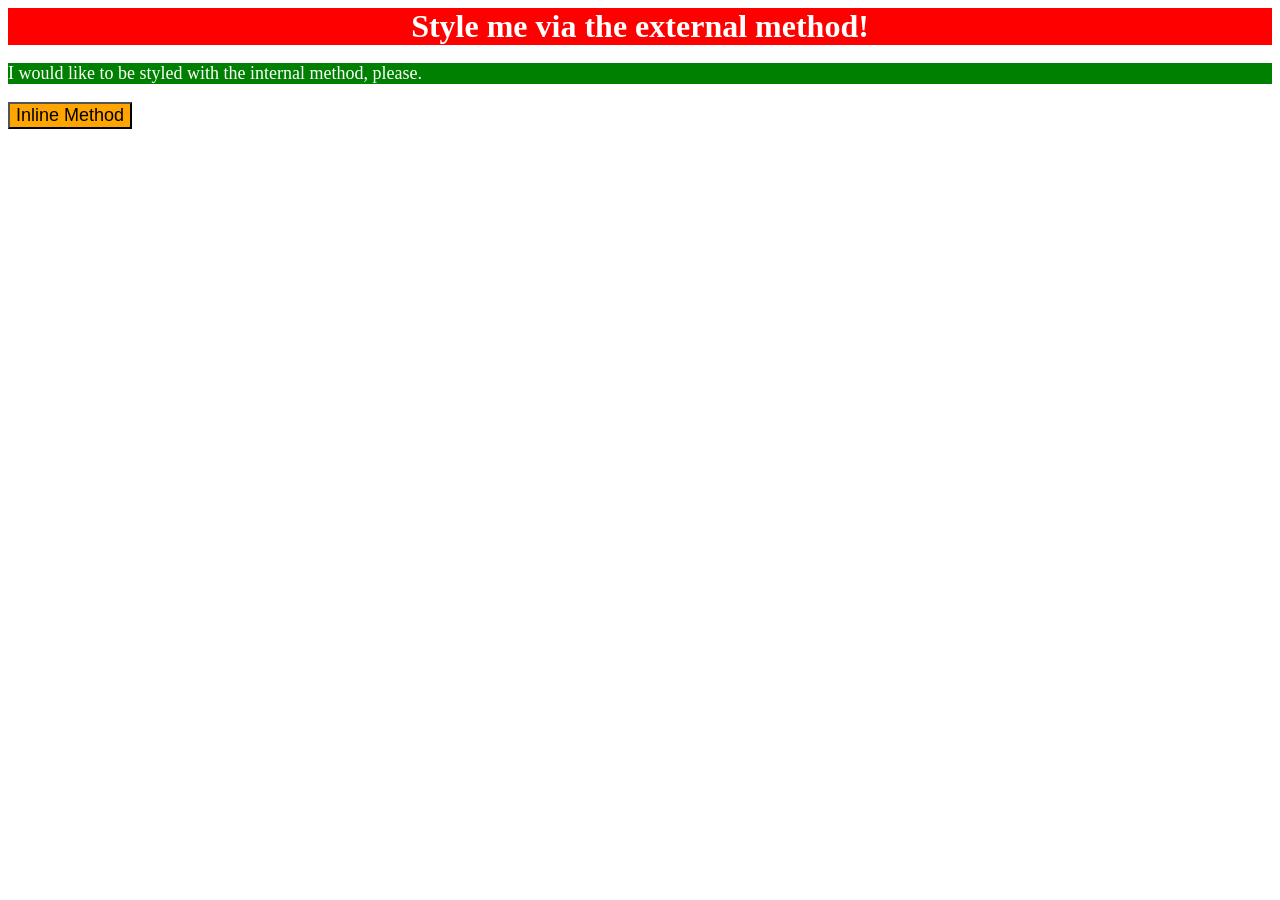
<file: foundations/intro-to-css/01-css-methods/index.html>
<!DOCTYPE html>
<html lang="en">
  <head>
    <meta charset="UTF-8">
    <meta http-equiv="X-UA-Compatible" content="IE=edge">
    <meta name="viewport" content="width=device-width, initial-scale=1.0">
    <title>Methods for Adding CSS</title>
    <link rel="stylesheet" href="styles.css">
  </head>
  <style>
    p {
    background-color: green;
    color: white;
    font-size: 18px;
}
  </style>
  <body>
    <div>Style me via the external method!</div>
    <p>I would like to be styled with the internal method, please.</p>
    <button style="background-color: orange; font-size: 18px;">Inline Method</button>
  </body>
</html>
</file>
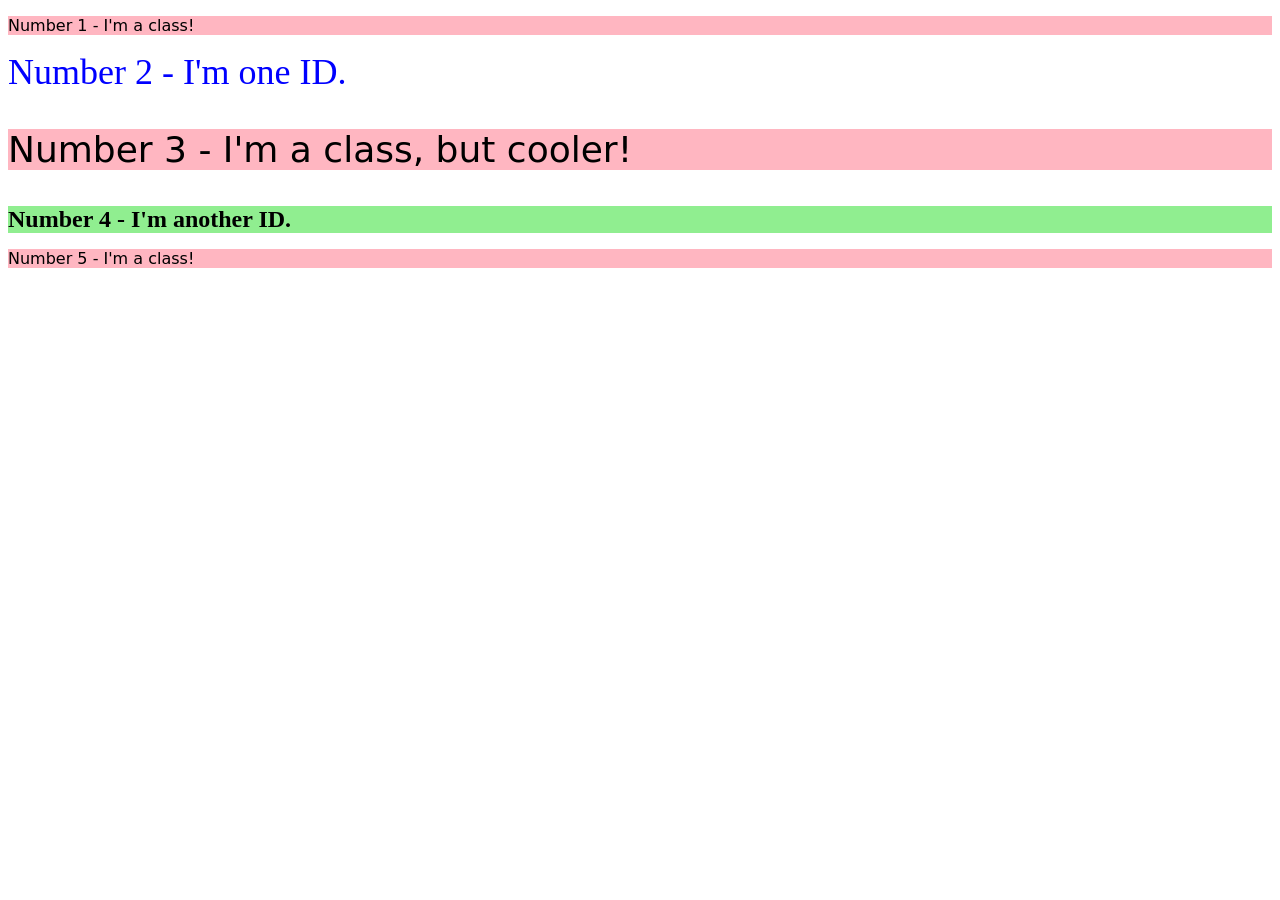
<file: foundations/intro-to-css/02-class-id-selectors/index.html>
<!DOCTYPE html>
<html lang="en">
  <head>
    <meta charset="UTF-8">
    <meta http-equiv="X-UA-Compatible" content="IE=edge">
    <meta name="viewport" content="width=device-width, initial-scale=1.0">
    <title>Class and ID Selectors</title>
    <link rel="stylesheet" href="style.css">
  </head>
  <body>
    <p class="odd">Number 1 - I'm a class!</p>
    <div id="two">Number 2 - I'm one ID.</div>
    <p class="odd numba">Number 3 - I'm a class, but cooler!</p>
    <div id="four">Number 4 - I'm another ID.</div>
    <p class="odd">Number 5 - I'm a class!</p>
  </body>
</html>
</file>
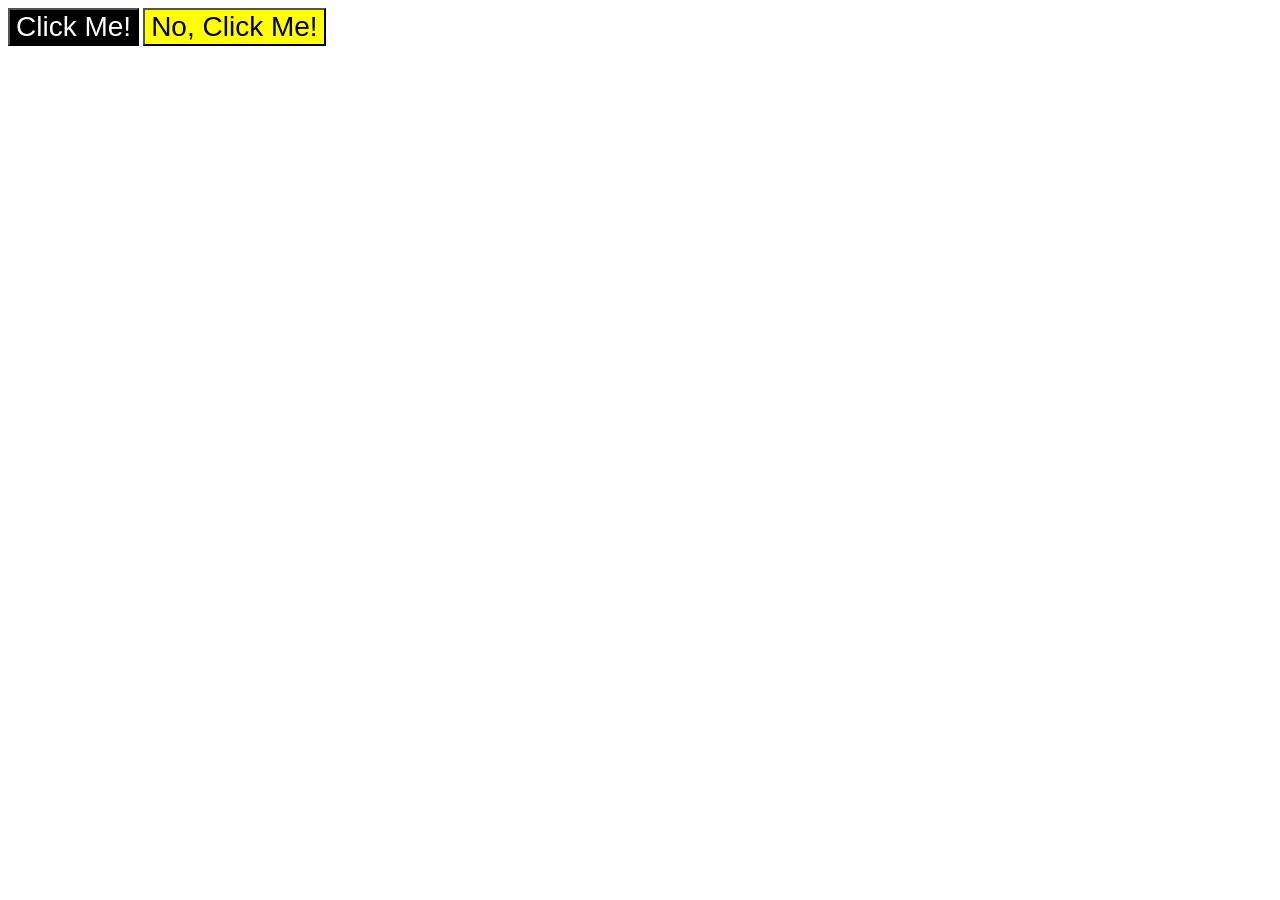
<file: foundations/intro-to-css/03-grouping-selectors/index.html>
<!DOCTYPE html>
<html lang="en">
  <head>
    <meta charset="UTF-8">
    <meta http-equiv="X-UA-Compatible" content="IE=edge">
    <meta name="viewport" content="width=device-width, initial-scale=1.0">
    <title>Grouping Selectors</title>
    <link rel="stylesheet" href="style.css">
  </head>
  <body>
    <button class="btn one">Click Me!</button>
    <button class="btn two">No, Click Me!</button>
  </body>
</html>
</file>
<file: foundations/intro-to-css/01-css-methods/styles.css>
div {
    background-color: red;
    color: white;
    font-size: 32px;
    text-align: center;
    font-weight: bold;
}
</file>
<file: foundations/intro-to-css/02-class-id-selectors/style.css>
/* Add CSS Styling */

.odd {
    background-color: lightpink;
    font-family: "Verdana", "DejaVu Sans", sans-serif;
}

.odd.numba {
    font-size: 36px;
}

#two {
    color: blue;
    font-size: 36px;
}

#four {
    background-color: lightgreen;
    font-size: 24px;
    font-weight: bold;
}
</file>
<file: foundations/intro-to-css/03-grouping-selectors/style.css>
/* Add CSS Styling */

.btn {
    font-size: 28px;
    font-family: Helvetica, "Times New Roman", sans-serif;
}

.one {
    background-color: black;
    color: white;
}

.two {
    background-color: yellow;
}
</file>
